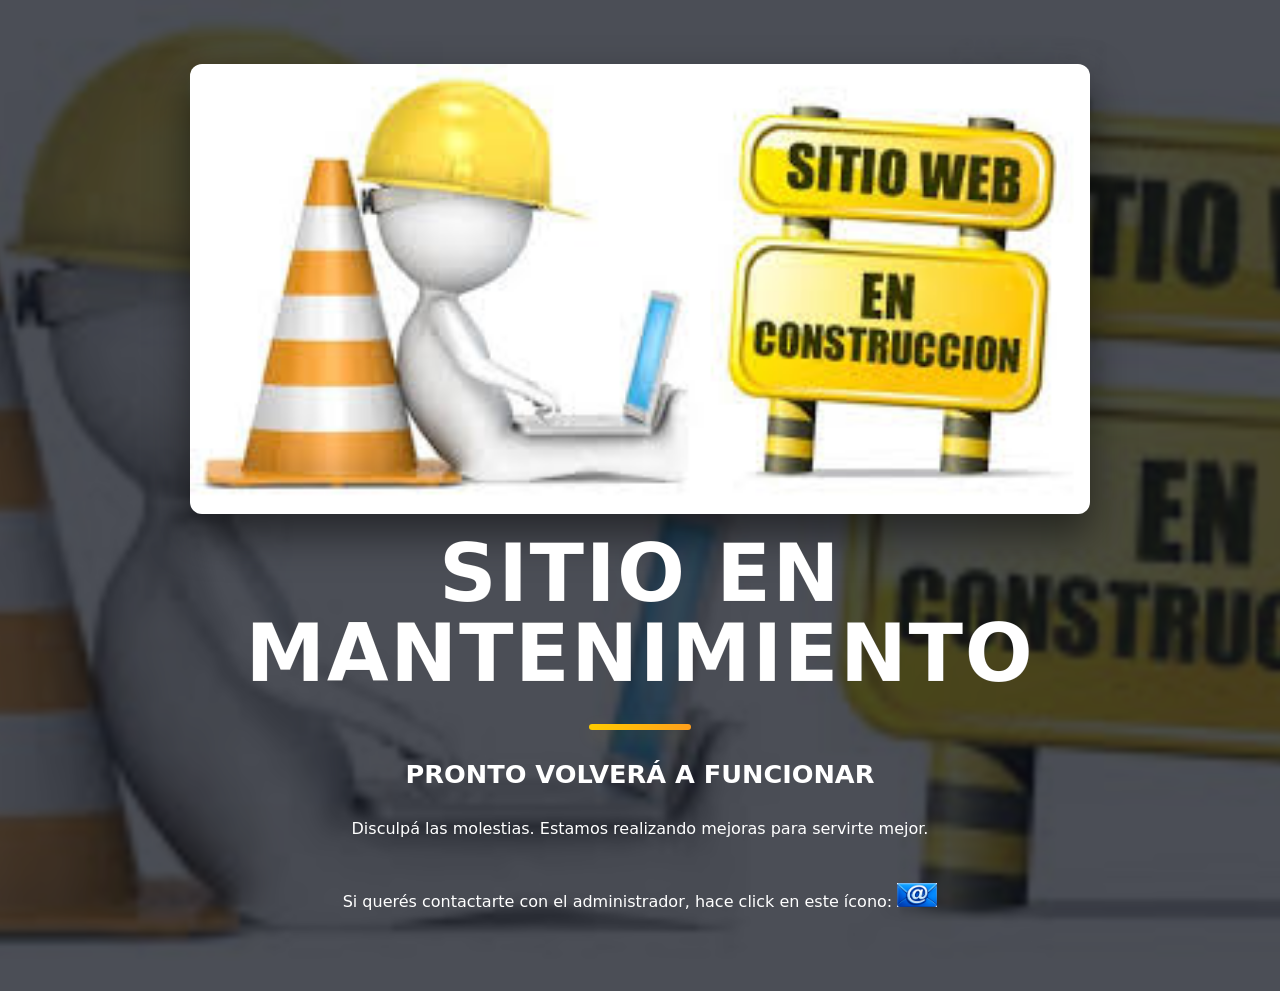
<file: EnMantenimiento.html>
<!doctype html>
<html lang="es">
	<head>
		<meta charset="utf-8" />
		<meta name="viewport" content="width=device-width,initial-scale=1" />
		<title>Sitio en mantenimiento</title>
		<style>
			:root{
			--bg:#0b1220;
			--overlay: rgba(11,18,32,0.55);
			--accent: #ffcc00;
			--text: #ffffff;
			--max-width: 1200px;
			}

			html,body{
			height:100%;
			margin:0;
			font-family: system-ui, -apple-system, "Segoe UI", Roboto, "Helvetica Neue", Arial;
			background: var(--bg);
			color: var(--text);
			-webkit-font-smoothing:antialiased;
			-moz-osx-font-smoothing:grayscale;
			}

			.page{
			min-height:100vh;
			display:flex;
			align-items:center;
			justify-content:center;
			padding:2rem;
			box-sizing:border-box;
			position:relative;
			overflow:hidden;
			}

			/* Imagen de fondo suave (opcional) */
			.bg-image {
			position:absolute;
			inset:0;
			background-image: url('images/Mantenimiento.jpg'); /* ← reemplaza por tu imagen */
			background-size: cover;
			background-position: center;
			filter: blur(1px) saturate(0.85) brightness(0.6);
			transform: scale(1.02);
			z-index:0;
			}

			/* Capa oscura encima de la imagen para legibilidad */
			.overlay {
			position:absolute;
			inset:0;
			background: var(--overlay);
			z-index:1;
			}

			.container{
			position:relative;
			z-index:2;
			width:100%;
			max-width: var(--max-width);
			text-align:center;
			display:flex;
			flex-direction:column;
			align-items:center;
			gap:1.25rem;
			padding:2rem;
			box-sizing:border-box;
			backdrop-filter: blur(0.3px);
			}

			/* Imagen principal (responsive) */
			.hero-img{
			width: min(90%, 900px);
			max-height: 55vh;
			object-fit: contain;
			border-radius:12px;
			box-shadow: 0 20px 40px rgba(0,0,0,0.5);
			}

			/* Tipografía grande y fluida */
			h1{
			margin:0;
			line-height:1;
			letter-spacing: 0.02em;
			/* clamp(min, preferred, max) para que sea fluida entre pantallas */
			font-size: clamp(2rem, 6.5vw, 5rem);
			text-transform: uppercase;
			font-weight: 800;
			-webkit-text-stroke: 0.6px rgba(0,0,0,0.15);
			}

			p.lead{
			margin:0;
			font-size: clamp(1rem, 3.2vw, 1.6rem);
			opacity:0.95;
			font-weight:600;
			}

			.small{
			margin-top:.6rem;
			font-size: clamp(.8rem, 2.3vw, 1rem);
			opacity:.85;
			}

			/* Un pequeño acento (barra) */
			.accent-bar{
			width: clamp(60px, 8vw, 160px);
			height: 6px;
			background: linear-gradient(90deg, var(--accent), #ff9f1c);
			border-radius:4px;
			margin: 0.6rem auto;
			box-shadow: 0 6px 18px rgba(255,204,0,0.12);
			}

			/* Animación simple */
			.fade-up{
			transform: translateY(12px);
			opacity:0;
			animation: fadeUp .9s cubic-bezier(.2,.9,.3,1) forwards;
			}
			.fade-up.delay{ animation-delay: .12s; }
			.fade-up.delay-lg{ animation-delay: .22s; }

			@keyframes fadeUp{
			to { transform: translateY(0); opacity:1; }
			}

			/* Responsivo: en pantallas muy pequeñas reducir imagen para priorizar texto */
			@media (max-width:520px){
			.hero-img{ max-height:42vh; width:100%; border-radius:10px; }
			}
		</style>
	</head>
	<body>
		<div class="page" role="main" aria-labelledby="titulo-mantenimiento">
			<div class="bg-image" aria-hidden="true"></div>
			<div class="overlay" aria-hidden="true"></div>
			<div class="container">
				<!-- Imagen grande (reemplaza src por tu imagen preferida) -->
				<img class="hero-img fade-up" src="images/Mantenimiento.jpg" alt="Página en mantenimiento" />
				<h1 id="titulo-mantenimiento" class="fade-up delay">
					SITIO EN MANTENIMIENTO
				</h1>
				<div class="accent-bar fade-up delay-lg" aria-hidden="true"></div>
				<p class="lead fade-up delay-lg">
					PRONTO VOLVERÁ A FUNCIONAR
				</p>
				<p class="small fade-up delay-lg" aria-hidden="false">
					Disculpá las molestias. Estamos realizando mejoras para servirte mejor.
				</p>
				<p class="small fade-up delay-lg" aria-hidden="false">
					Si querés contactarte con el administrador, hace click en este ícono:
					<a href="mailto:cmauriciogodoy@gmail.com?subject=Soporte%20Técnico&body=Hola,%20tengo%20un%20problema%20con...">
						<img src="images/Mail.png" alt="Contactar por email" style="width:40px; height:auto; cursor:pointer;">
					</a>
				</p>
			</div>
		</div>
	</body>
</html>
</file>
